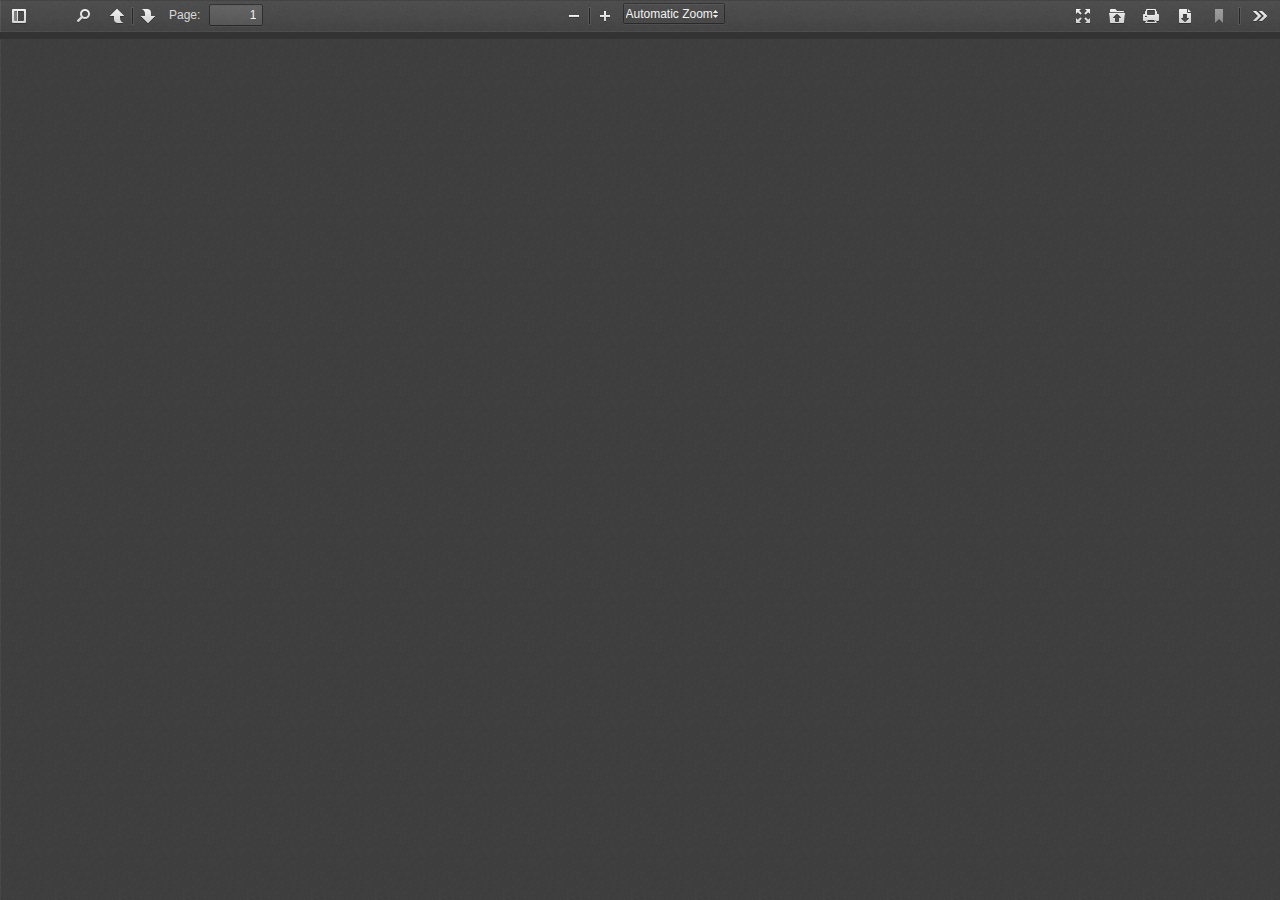
<file: third_party/pdfiumjs/web/viewer/index.html>
﻿<!DOCTYPE html>
<!--
Copyright 2012 Mozilla Foundation

Licensed under the Apache License, Version 2.0 (the "License");
you may not use this file except in compliance with the License.
You may obtain a copy of the License at

    http://www.apache.org/licenses/LICENSE-2.0

Unless required by applicable law or agreed to in writing, software
distributed under the License is distributed on an "AS IS" BASIS,
WITHOUT WARRANTIES OR CONDITIONS OF ANY KIND, either express or implied.
See the License for the specific language governing permissions and
limitations under the License.

-->
<html dir="ltr" mozdisallowselectionprint moznomarginboxes>
  <head>
    <meta charset="utf-8">
    <meta name="viewport" content="width=device-width, initial-scale=1, maximum-scale=1">
    <meta name="google" content="notranslate">
    <title>PDFium.js viewer</title>
    <link rel="stylesheet" href="viewer.css"/>
    <script src="compatibility.js"></script>
    <!-- This snippet is used in production (included from viewer.html) -->
    <link rel="resource" type="application/l10n" href="locale/locale.properties"/>
    <script src="l10n.js"></script>
    <link rel="prefetch" href="pdfium.js.pdf.js">
    <link rel="prefetch" href="viewer.js">
    <script src="debugger.js"></script>
  </head>

  <body tabindex="1">
    <div id="outerContainer" class="loadingInProgress">

      <div id="sidebarContainer">
        <div id="toolbarSidebar">
          <div class="splitToolbarButton toggled">
            <button id="viewThumbnail" class="toolbarButton group toggled" title="Show Thumbnails" tabindex="2" data-l10n-id="thumbs">
               <span data-l10n-id="thumbs_label">Thumbnails</span>
            </button>
            <button id="viewOutline" class="toolbarButton group" title="Show Document Outline" tabindex="3" data-l10n-id="outline">
               <span data-l10n-id="outline_label">Document Outline</span>
            </button>
            <button id="viewAttachments" class="toolbarButton group" title="Show Attachments" tabindex="4" data-l10n-id="attachments">
               <span data-l10n-id="attachments_label">Attachments</span>
            </button>
          </div>
        </div>
        <div id="sidebarContent">
          <div id="thumbnailView">
          </div>
          <div id="outlineView" class="hidden">
          </div>
          <div id="attachmentsView" class="hidden">
          </div>
        </div>
      </div>  <!-- sidebarContainer -->

      <div id="mainContainer">
        <div class="findbar hidden doorHanger hiddenSmallView" id="findbar">
          <label for="findInput" class="toolbarLabel" data-l10n-id="find_label">Find:</label>
          <input id="findInput" class="toolbarField" tabindex="41">
          <div class="splitToolbarButton">
            <button class="toolbarButton findPrevious" title="" id="findPrevious" tabindex="42" data-l10n-id="find_previous">
              <span data-l10n-id="find_previous_label">Previous</span>
            </button>
            <div class="splitToolbarButtonSeparator"></div>
            <button class="toolbarButton findNext" title="" id="findNext" tabindex="43" data-l10n-id="find_next">
              <span data-l10n-id="find_next_label">Next</span>
            </button>
          </div>
          <input type="checkbox" id="findHighlightAll" class="toolbarField">
          <label for="findHighlightAll" class="toolbarLabel" tabindex="44" data-l10n-id="find_highlight">Highlight all</label>
          <input type="checkbox" id="findMatchCase" class="toolbarField">
          <label for="findMatchCase" class="toolbarLabel" tabindex="45" data-l10n-id="find_match_case_label">Match case</label>
          <span id="findMsg" class="toolbarLabel"></span>
        </div>  <!-- findbar -->

        <div id="secondaryToolbar" class="secondaryToolbar hidden doorHangerRight">
          <div id="secondaryToolbarButtonContainer">
            <button id="secondaryPresentationMode" class="secondaryToolbarButton presentationMode visibleLargeView" title="Switch to Presentation Mode" tabindex="19" data-l10n-id="presentation_mode">
              <span data-l10n-id="presentation_mode_label">Presentation Mode</span>
            </button>

            <button id="secondaryOpenFile" class="secondaryToolbarButton openFile visibleLargeView" title="Open File" tabindex="20" data-l10n-id="open_file">
              <span data-l10n-id="open_file_label">Open</span>
            </button>

            <button id="secondaryPrint" class="secondaryToolbarButton print visibleMediumView" title="Print" tabindex="21" data-l10n-id="print">
              <span data-l10n-id="print_label">Print</span>
            </button>

            <button id="secondaryDownload" class="secondaryToolbarButton download visibleMediumView" title="Download" tabindex="22" data-l10n-id="download">
              <span data-l10n-id="download_label">Download</span>
            </button>

            <a href="#" id="secondaryViewBookmark" class="secondaryToolbarButton bookmark visibleSmallView" title="Current view (copy or open in new window)" tabindex="23" data-l10n-id="bookmark">
              <span data-l10n-id="bookmark_label">Current View</span>
            </a>

            <div class="horizontalToolbarSeparator visibleLargeView"></div>

            <button id="firstPage" class="secondaryToolbarButton firstPage" title="Go to First Page" tabindex="24" data-l10n-id="first_page">
              <span data-l10n-id="first_page_label">Go to First Page</span>
            </button>
            <button id="lastPage" class="secondaryToolbarButton lastPage" title="Go to Last Page" tabindex="25" data-l10n-id="last_page">
              <span data-l10n-id="last_page_label">Go to Last Page</span>
            </button>

            <div class="horizontalToolbarSeparator"></div>

            <button id="pageRotateCw" class="secondaryToolbarButton rotateCw" title="Rotate Clockwise" tabindex="26" data-l10n-id="page_rotate_cw">
              <span data-l10n-id="page_rotate_cw_label">Rotate Clockwise</span>
            </button>
            <button id="pageRotateCcw" class="secondaryToolbarButton rotateCcw" title="Rotate Counterclockwise" tabindex="27" data-l10n-id="page_rotate_ccw">
              <span data-l10n-id="page_rotate_ccw_label">Rotate Counterclockwise</span>
            </button>

            <div class="horizontalToolbarSeparator"></div>

            <button id="toggleHandTool" class="secondaryToolbarButton handTool" title="Enable hand tool" tabindex="28" data-l10n-id="hand_tool_enable">
              <span data-l10n-id="hand_tool_enable_label">Enable hand tool</span>
            </button>
            
            <div class="horizontalToolbarSeparator"></div>

            <button id="documentProperties" class="secondaryToolbarButton documentProperties" title="Document Properties…" tabindex="29" data-l10n-id="document_properties">
              <span data-l10n-id="document_properties_label">Document Properties…</span>
            </button>
          </div>
        </div>  <!-- secondaryToolbar -->

        <div class="toolbar">
          <div id="toolbarContainer">
            <div id="toolbarViewer">
              <div id="toolbarViewerLeft">
                <button id="sidebarToggle" class="toolbarButton" title="Toggle Sidebar" tabindex="5" data-l10n-id="toggle_sidebar">
                  <span data-l10n-id="toggle_sidebar_label">Toggle Sidebar</span>
                </button>
                <div class="toolbarButtonSpacer"></div>
                <button id="viewFind" class="toolbarButton group hiddenSmallView" title="Find in Document" tabindex="6" data-l10n-id="findbar">
                   <span data-l10n-id="findbar_label">Find</span>
                </button>
                <div class="splitToolbarButton">
                  <button class="toolbarButton pageUp" title="Previous Page" id="previous" tabindex="7" data-l10n-id="previous">
                    <span data-l10n-id="previous_label">Previous</span>
                  </button>
                  <div class="splitToolbarButtonSeparator"></div>
                  <button class="toolbarButton pageDown" title="Next Page" id="next" tabindex="8" data-l10n-id="next">
                    <span data-l10n-id="next_label">Next</span>
                  </button>
                </div>
                <label id="pageNumberLabel" class="toolbarLabel" for="pageNumber" data-l10n-id="page_label">Page: </label>
                <input type="number" id="pageNumber" class="toolbarField pageNumber" value="1" size="4" min="1" tabindex="9">
                <span id="numPages" class="toolbarLabel"></span>
              </div>
              <div id="toolbarViewerRight">
                <button id="presentationMode" class="toolbarButton presentationMode hiddenLargeView" title="Switch to Presentation Mode" tabindex="13" data-l10n-id="presentation_mode">
                  <span data-l10n-id="presentation_mode_label">Presentation Mode</span>
                </button>

                <button id="openFile" class="toolbarButton openFile hiddenLargeView" title="Open File" tabindex="14" data-l10n-id="open_file">
                  <span data-l10n-id="open_file_label">Open</span>
                </button>

                <button id="print" class="toolbarButton print hiddenMediumView" title="Print" tabindex="15" data-l10n-id="print">
                  <span data-l10n-id="print_label">Print</span>
                </button>

                <button id="download" class="toolbarButton download hiddenMediumView" title="Download" tabindex="16" data-l10n-id="download">
                  <span data-l10n-id="download_label">Download</span>
                </button>
                <!-- <div class="toolbarButtonSpacer"></div> -->
                <a href="#" id="viewBookmark" class="toolbarButton bookmark hiddenSmallView" title="Current view (copy or open in new window)" tabindex="17" data-l10n-id="bookmark">
                  <span data-l10n-id="bookmark_label">Current View</span>
                </a>

                <div class="verticalToolbarSeparator hiddenSmallView"></div>
                
                <button id="secondaryToolbarToggle" class="toolbarButton" title="Tools" tabindex="18" data-l10n-id="tools">
                  <span data-l10n-id="tools_label">Tools</span>
                </button> 
              </div>
              <div class="outerCenter">
                <div class="innerCenter" id="toolbarViewerMiddle">
                  <div class="splitToolbarButton">
                    <button id="zoomOut" class="toolbarButton zoomOut" title="Zoom Out" tabindex="10" data-l10n-id="zoom_out">
                      <span data-l10n-id="zoom_out_label">Zoom Out</span>
                    </button>
                    <div class="splitToolbarButtonSeparator"></div>
                    <button id="zoomIn" class="toolbarButton zoomIn" title="Zoom In" tabindex="11" data-l10n-id="zoom_in">
                      <span data-l10n-id="zoom_in_label">Zoom In</span>
                     </button>
                  </div>
                  <span id="scaleSelectContainer" class="dropdownToolbarButton">
                     <select id="scaleSelect" title="Zoom" tabindex="12" data-l10n-id="zoom">
                      <option id="pageAutoOption" title="" value="auto" selected="selected" data-l10n-id="page_scale_auto">Automatic Zoom</option>
                      <option id="pageActualOption" title="" value="page-actual" data-l10n-id="page_scale_actual">Actual Size</option>
                      <option id="pageFitOption" title="" value="page-fit" data-l10n-id="page_scale_fit">Fit Page</option>
                      <option id="pageWidthOption" title="" value="page-width" data-l10n-id="page_scale_width">Full Width</option>
                      <option id="customScaleOption" title="" value="custom"></option>
                      <option title="" value="0.5">50%</option>
                      <option title="" value="0.75">75%</option>
                      <option title="" value="1">100%</option>
                      <option title="" value="1.25">125%</option>
                      <option title="" value="1.5">150%</option>
                      <option title="" value="2">200%</option>
                      <option title="" value="3">300%</option>
                      <option title="" value="4">400%</option>
                    </select>
                  </span>
                </div>
              </div>
            </div>
            <div id="loadingBar">
              <div class="progress">
                <div class="glimmer">
                </div>
              </div>
            </div>
          </div>
        </div>

        <menu type="context" id="viewerContextMenu">
          <menuitem id="contextFirstPage" label="First Page"
                    data-l10n-id="first_page"></menuitem>
          <menuitem id="contextLastPage" label="Last Page"
                    data-l10n-id="last_page"></menuitem>
          <menuitem id="contextPageRotateCw" label="Rotate Clockwise"
                    data-l10n-id="page_rotate_cw"></menuitem>
          <menuitem id="contextPageRotateCcw" label="Rotate Counter-Clockwise"
                    data-l10n-id="page_rotate_ccw"></menuitem>
        </menu>

        <div id="viewerContainer" tabindex="0">
          <div id="viewer"></div>
        </div>

        <div id="errorWrapper" hidden='true'>
          <div id="errorMessageLeft">
            <span id="errorMessage"></span>
            <button id="errorShowMore" data-l10n-id="error_more_info">
              More Information
            </button>
            <button id="errorShowLess" data-l10n-id="error_less_info" hidden='true'>
              Less Information
            </button>
          </div>
          <div id="errorMessageRight">
            <button id="errorClose" data-l10n-id="error_close">
              Close
            </button>
          </div>
          <div class="clearBoth"></div>
          <textarea id="errorMoreInfo" hidden='true' readonly="readonly"></textarea>
        </div>
      </div> <!-- mainContainer -->

      <div id="overlayContainer" class="hidden">
        <div id="passwordOverlay" class="container hidden">
          <div class="dialog">
            <div class="row">
              <p id="passwordText" data-l10n-id="password_label">Enter the password to open this PDF file:</p>
            </div>
            <div class="row">
              <input type="password" id="password" class="toolbarField" />
            </div>
            <div class="buttonRow">
              <button id="passwordCancel" class="overlayButton"><span data-l10n-id="password_cancel">Cancel</span></button>
              <button id="passwordSubmit" class="overlayButton"><span data-l10n-id="password_ok">OK</span></button>
            </div>
          </div>
        </div>
        <div id="documentPropertiesOverlay" class="container hidden">
          <div class="dialog">
            <div class="row">
              <span data-l10n-id="document_properties_file_name">File name:</span> <p id="fileNameField">-</p>
            </div>
            <div class="row">
              <span data-l10n-id="document_properties_file_size">File size:</span> <p id="fileSizeField">-</p>
            </div>
            <div class="separator"></div>
            <div class="row">
              <span data-l10n-id="document_properties_title">Title:</span> <p id="titleField">-</p>
            </div>
            <div class="row">
              <span data-l10n-id="document_properties_author">Author:</span> <p id="authorField">-</p>
            </div>
            <div class="row">
              <span data-l10n-id="document_properties_subject">Subject:</span> <p id="subjectField">-</p>
            </div>
            <div class="row">
              <span data-l10n-id="document_properties_keywords">Keywords:</span> <p id="keywordsField">-</p>
            </div>
            <div class="row">
              <span data-l10n-id="document_properties_creation_date">Creation Date:</span> <p id="creationDateField">-</p>
            </div>
            <div class="row">
              <span data-l10n-id="document_properties_modification_date">Modification Date:</span> <p id="modificationDateField">-</p>
            </div>
            <div class="row">
              <span data-l10n-id="document_properties_creator">Creator:</span> <p id="creatorField">-</p>
            </div>
            <div class="separator"></div>
            <div class="row">
              <span data-l10n-id="document_properties_producer">PDF Producer:</span> <p id="producerField">-</p>
            </div>
            <div class="row">
              <span data-l10n-id="document_properties_version">PDF Version:</span> <p id="versionField">-</p>
            </div>
            <div class="row">
              <span data-l10n-id="document_properties_page_count">Page Count:</span> <p id="pageCountField">-</p>
            </div>
            <div class="buttonRow">
              <button id="documentPropertiesClose" class="overlayButton"><span data-l10n-id="document_properties_close">Close</span></button>
            </div>
          </div>
        </div>
      </div>  <!-- overlayContainer -->

    </div> <!-- outerContainer -->
    <div id="printContainer"></div>
<div id="mozPrintCallback-shim" hidden>
  <style scoped>
#mozPrintCallback-shim {
  position: fixed;
  top: 0;
  left: 0;
  height: 100%;
  width: 100%;
  z-index: 9999999;

  display: block;
  text-align: center;
  background-color: rgba(0, 0, 0, 0.5);
}
#mozPrintCallback-shim[hidden] {
  display: none;
}
@media print {
  #mozPrintCallback-shim {
    display: none;
  }
}

#mozPrintCallback-shim .mozPrintCallback-dialog-box {
  display: inline-block;
  margin: -50px auto 0;
  position: relative;
  top: 45%;
  left: 0;
  min-width: 220px;
  max-width: 400px;

  padding: 9px;

  border: 1px solid hsla(0, 0%, 0%, .5);
  border-radius: 2px;
  box-shadow: 0 1px 4px rgba(0, 0, 0, 0.3);

  background-color: #474747;

  color: hsl(0, 0%, 85%);
  font-size: 16px;
  line-height: 20px;
}
#mozPrintCallback-shim .progress-row {
  clear: both;
  padding: 1em 0;
}
#mozPrintCallback-shim progress {
  width: 100%;
}
#mozPrintCallback-shim .relative-progress {
  clear: both;
  float: right;
}
#mozPrintCallback-shim .progress-actions {
  clear: both;
}
  </style>
  <div class="mozPrintCallback-dialog-box">
    <!-- TODO: Localise the following strings -->
    Preparing document for printing...
    <div class="progress-row">
      <progress value="0" max="100"></progress>
      <span class="relative-progress">0%</span>
    </div>
    <div class="progress-actions">
      <input type="button" value="Cancel" class="mozPrintCallback-cancel">
    </div>
  </div>
</div>
    <script>
      var scale = window.devicePixelRatio;
      var timer = null;
      var hashParams = (function() {
        var search = document.location.search.substring(1);
        var parts = search.split('&');
        var params = {};
        for(var i = 0, l = parts.length; i < l; ++i) {
          var param = parts[i].split('=');
          var key = param[0];
          var value = param.length > 1 ? param[1] : null;
          params[decodeURIComponent(key)] = decodeURIComponent(value);
        }
        return params;
      })();
      var total_memory = ('total_memory' in hashParams) ? parseInt(hashParams['total_memory']) : 1024*1024*100;
      var Module = {
        TOTAL_MEMORY: total_memory,
        noExitRuntime: true,
        print: function() { 
            console.group.apply(console, arguments); 
            console.groupEnd();
        },
        printErr: function() { 
            console.group.apply(console, arguments); 
            console.groupEnd();
        },
        _main: function () {
          enlargeMemory = function() {
            throw ('Not enough memory, try to allocate more by adding the following to the URL: `?total_memory=' + total_memory * 2 +'`.');
          };
          function load_script(url, cb) {
            var e = document.createElement('script');
            e.src = url;
            e.onload = cb;
            document.body.appendChild(e);
          }
          load_script('pdfium.js.pdf.js', function() {
            load_script('viewer.js', function() {
              DEFAULT_URL = null;
              // initialize PDF.js viewer
              webViewerLoad();
            });
          });
        }
      };
    </script>

    <script src="../pdfium.js"></script>
  </body>
</html>
</file>
<file: third_party/pdfiumjs/web/viewer/viewer.css>
/* Copyright 2012 Mozilla Foundation
 *
 * Licensed under the Apache License, Version 2.0 (the "License");
 * you may not use this file except in compliance with the License.
 * You may obtain a copy of the License at
 *
 *     http://www.apache.org/licenses/LICENSE-2.0
 *
 * Unless required by applicable law or agreed to in writing, software
 * distributed under the License is distributed on an "AS IS" BASIS,
 * WITHOUT WARRANTIES OR CONDITIONS OF ANY KIND, either express or implied.
 * See the License for the specific language governing permissions and
 * limitations under the License.
 */

* {
  padding: 0;
  margin: 0;
}

html {
  height: 100%;
  /* Font size is needed to make the activity bar the correct size. */
  font-size: 10px;
}

body {
  height: 100%;
  background-color: #404040;
  background-image: url(images/texture.png);
}

body,
input,
button,
select {
  font: message-box;
  outline: none;
}

.hidden {
  display: none !important;
}
[hidden] {
  display: none !important;
}

#viewerContainer:-webkit-full-screen {
  top: 0px;
  border-top: 2px solid transparent;
  background-color: #000;
  width: 100%;
  height: 100%;
  overflow: hidden;
  cursor: none;
}

#viewerContainer:-moz-full-screen {
  top: 0px;
  border-top: 2px solid transparent;
  background-color: #000;
  width: 100%;
  height: 100%;
  overflow: hidden;
  cursor: none;
}

#viewerContainer:-ms-fullscreen {
  top: 0px !important;
  border-top: 2px solid transparent;
  width: 100%;
  height: 100%;
  overflow: hidden !important;
  cursor: none;
}

#viewerContainer:-ms-fullscreen::-ms-backdrop {
  background-color: #000;
}

#viewerContainer:fullscreen {
  top: 0px;
  border-top: 2px solid transparent;
  background-color: #000;
  width: 100%;
  height: 100%;
  overflow: hidden;
  cursor: none;
}

:-webkit-full-screen .page {
  margin-bottom: 100%;
  border: 0;
}

:-moz-full-screen .page {
  margin-bottom: 100%;
  border: 0;
}

:-ms-fullscreen .page {
  margin-bottom: 100% !important;
  border: 0;
}

:fullscreen .page {
  margin-bottom: 100%;
  border: 0;
}

:-webkit-full-screen a:not(.internalLink) {
  display: none;
}

:-moz-full-screen a:not(.internalLink) {
  display: none;
}

:-ms-fullscreen a:not(.internalLink) {
  display: none !important;
}

:fullscreen a:not(.internalLink) {
  display: none;
}

:-webkit-full-screen .textLayer > div {
  cursor: none;
}

:-moz-full-screen .textLayer > div {
  cursor: none;
}

:fullscreen .textLayer > div {
  cursor: none;
}

#viewerContainer.presentationControls,
#viewerContainer.presentationControls .textLayer > div {
  cursor: default;
}

/* outer/inner center provides horizontal center */
.outerCenter {
  pointer-events: none;
  position: relative;
}
html[dir='ltr'] .outerCenter {
  float: right;
  right: 50%;
}
html[dir='rtl'] .outerCenter {
  float: left;
  left: 50%;
}
.innerCenter {
  pointer-events: auto;
  position: relative;
}
html[dir='ltr'] .innerCenter {
  float: right;
  right: -50%;
}
html[dir='rtl'] .innerCenter {
  float: left;
  left: -50%;
}

#outerContainer {
  width: 100%;
  height: 100%;
  position: relative;
}

#sidebarContainer {
  position: absolute;
  top: 0;
  bottom: 0;
  width: 200px;
  visibility: hidden;
  -webkit-transition-duration: 200ms;
  -webkit-transition-timing-function: ease;
  transition-duration: 200ms;
  transition-timing-function: ease;

}
html[dir='ltr'] #sidebarContainer {
  -webkit-transition-property: left;
  transition-property: left;
  left: -200px;
}
html[dir='rtl'] #sidebarContainer {
  -webkit-transition-property: right;
  transition-property: right;
  right: -200px;
}

#outerContainer.sidebarMoving > #sidebarContainer,
#outerContainer.sidebarOpen > #sidebarContainer {
  visibility: visible;
}
html[dir='ltr'] #outerContainer.sidebarOpen > #sidebarContainer {
  left: 0px;
}
html[dir='rtl'] #outerContainer.sidebarOpen > #sidebarContainer {
  right: 0px;
}

#mainContainer {
  position: absolute;
  top: 0;
  right: 0;
  bottom: 0;
  left: 0;
  min-width: 320px;
  -webkit-transition-duration: 200ms;
  -webkit-transition-timing-function: ease;
  transition-duration: 200ms;
  transition-timing-function: ease;
}
html[dir='ltr'] #outerContainer.sidebarOpen > #mainContainer {
  -webkit-transition-property: left;
  transition-property: left;
  left: 200px;
}
html[dir='rtl'] #outerContainer.sidebarOpen > #mainContainer {
  -webkit-transition-property: right;
  transition-property: right;
  right: 200px;
}

#sidebarContent {
  top: 32px;
  bottom: 0;
  overflow: auto;
  -webkit-overflow-scrolling: touch;
  position: absolute;
  width: 200px;
  background-color: hsla(0,0%,0%,.1);
}
html[dir='ltr'] #sidebarContent {
  left: 0;
  box-shadow: inset -1px 0 0 hsla(0,0%,0%,.25);
}
html[dir='rtl'] #sidebarContent {
  right: 0;
  box-shadow: inset 1px 0 0 hsla(0,0%,0%,.25);
}

#viewerContainer {
  overflow: auto;
  -webkit-overflow-scrolling: touch;
  position: absolute;
  top: 32px;
  right: 0;
  bottom: 0;
  left: 0;
  outline: none;
}
html[dir='ltr'] #viewerContainer {
  box-shadow: inset 1px 0 0 hsla(0,0%,100%,.05);
}
html[dir='rtl'] #viewerContainer {
  box-shadow: inset -1px 0 0 hsla(0,0%,100%,.05);
}

.toolbar {
  position: relative;
  left: 0;
  right: 0;
  z-index: 9999;
  cursor: default;
}

#toolbarContainer {
  width: 100%;
}

#toolbarSidebar {
  width: 200px;
  height: 32px;
  background-color: #424242; /* fallback */
  background-image: url(images/texture.png),
                    linear-gradient(hsla(0,0%,30%,.99), hsla(0,0%,25%,.95));
}
html[dir='ltr'] #toolbarSidebar {
  box-shadow: inset -1px 0 0 rgba(0, 0, 0, 0.25),
              inset 0 -1px 0 hsla(0,0%,100%,.05),
              0 1px 0 hsla(0,0%,0%,.15),
              0 0 1px hsla(0,0%,0%,.1);
}
html[dir='rtl'] #toolbarSidebar {
  box-shadow: inset 1px 0 0 rgba(0, 0, 0, 0.25),
              inset 0 1px 0 hsla(0,0%,100%,.05),
              0 1px 0 hsla(0,0%,0%,.15),
              0 0 1px hsla(0,0%,0%,.1);
}

#toolbarContainer, .findbar, .secondaryToolbar {
  position: relative;
  height: 32px;
  background-color: #474747; /* fallback */
  background-image: url(images/texture.png),
                    linear-gradient(hsla(0,0%,32%,.99), hsla(0,0%,27%,.95));
}
html[dir='ltr'] #toolbarContainer, .findbar, .secondaryToolbar {
  box-shadow: inset 1px 0 0 hsla(0,0%,100%,.08),
              inset 0 1px 1px hsla(0,0%,0%,.15),
              inset 0 -1px 0 hsla(0,0%,100%,.05),
              0 1px 0 hsla(0,0%,0%,.15),
              0 1px 1px hsla(0,0%,0%,.1);
}
html[dir='rtl'] #toolbarContainer, .findbar, .secondaryToolbar {
  box-shadow: inset -1px 0 0 hsla(0,0%,100%,.08),
              inset 0 1px 1px hsla(0,0%,0%,.15),
              inset 0 -1px 0 hsla(0,0%,100%,.05),
              0 1px 0 hsla(0,0%,0%,.15),
              0 1px 1px hsla(0,0%,0%,.1);
}

#toolbarViewer {
  height: 32px;
}

#loadingBar {
  position: relative;
  width: 100%;
  height: 6px;
  background-color: #333;
  border-bottom: 1px solid #333;
}

#loadingBar .progress {
  position: absolute;
  top: 0;
  left: 0;
  width: 0%;
  height: 100%;
  background-color: #ddd;
  overflow: hidden;
  -webkit-transition: width 200ms;
  transition: width 200ms;
}

@-webkit-keyframes progressIndeterminate {
  0% { left: 0%; }
  50% { left: 100%; }
  100% { left: 100%; }
}

@keyframes progressIndeterminate {
  0% { left: 0%; }
  50% { left: 100%; }
  100% { left: 100%; }
}

#loadingBar .progress.indeterminate {
  background-color: #999;
  -webkit-transition: none;
  transition: none;
}

#loadingBar .indeterminate .glimmer {
  position: absolute;
  top: 0;
  left: 0;
  height: 100%;
  width: 50px;

  background-image: linear-gradient(to right, #999 0%, #fff 50%, #999 100%);
  background-size: 100% 100%;
  background-repeat: no-repeat;

  -webkit-animation: progressIndeterminate 2s linear infinite;
  animation: progressIndeterminate 2s linear infinite;
}

.findbar, .secondaryToolbar {
  top: 32px;
  position: absolute;
  z-index: 10000;
  height: 32px;

  min-width: 16px;
  padding: 0px 6px 0px 6px;
  margin: 4px 2px 4px 2px;
  color: hsl(0,0%,85%);
  font-size: 12px;
  line-height: 14px;
  text-align: left;
  cursor: default;
}

html[dir='ltr'] .findbar {
  left: 68px;
}

html[dir='rtl'] .findbar {
  right: 68px;
}

.findbar label {
  -webkit-user-select: none;
  -moz-user-select: none;
}

#findInput[data-status="pending"] {
  background-image: url(images/loading-small.png);
  background-repeat: no-repeat;
  background-position: right;
}

.secondaryToolbar {
  padding: 6px;
  height: auto;
  z-index: 30000;
}
html[dir='ltr'] .secondaryToolbar {
  right: 4px;
}
html[dir='rtl'] .secondaryToolbar {
  left: 4px;
}

#secondaryToolbarButtonContainer {
  max-width: 200px;
  max-height: 400px;
  overflow-y: auto;
  -webkit-overflow-scrolling: touch;
  margin-bottom: -4px;
}

.doorHanger,
.doorHangerRight {
  border: 1px solid hsla(0,0%,0%,.5);
  border-radius: 2px;
  box-shadow: 0 1px 4px rgba(0, 0, 0, 0.3);
}
.doorHanger:after, .doorHanger:before,
.doorHangerRight:after, .doorHangerRight:before {
  bottom: 100%;
  border: solid transparent;
  content: " ";
  height: 0;
  width: 0;
  position: absolute;
  pointer-events: none;
}
.doorHanger:after,
.doorHangerRight:after {
  border-bottom-color: hsla(0,0%,32%,.99);
  border-width: 8px;
}
.doorHanger:before,
.doorHangerRight:before {
  border-bottom-color: hsla(0,0%,0%,.5);
  border-width: 9px;
}

html[dir='ltr'] .doorHanger:after,
html[dir='rtl'] .doorHangerRight:after {
  left: 13px;
  margin-left: -8px;
}

html[dir='ltr'] .doorHanger:before,
html[dir='rtl'] .doorHangerRight:before {
  left: 13px;
  margin-left: -9px;
}

html[dir='rtl'] .doorHanger:after,
html[dir='ltr'] .doorHangerRight:after {
  right: 13px;
  margin-right: -8px;
}

html[dir='rtl'] .doorHanger:before,
html[dir='ltr'] .doorHangerRight:before {
  right: 13px;
  margin-right: -9px;
}

#findMsg {
  font-style: italic;
  color: #A6B7D0;
}

.notFound {
  background-color: rgb(255, 137, 153);
}

html[dir='ltr'] #toolbarViewerLeft {
  margin-left: -1px;
}
html[dir='rtl'] #toolbarViewerRight {
  margin-right: -1px;
}

html[dir='ltr'] #toolbarViewerLeft,
html[dir='rtl'] #toolbarViewerRight {
  position: absolute;
  top: 0;
  left: 0;
}
html[dir='ltr'] #toolbarViewerRight,
html[dir='rtl'] #toolbarViewerLeft {
  position: absolute;
  top: 0;
  right: 0;
}
html[dir='ltr'] #toolbarViewerLeft > *,
html[dir='ltr'] #toolbarViewerMiddle > *,
html[dir='ltr'] #toolbarViewerRight > *,
html[dir='ltr'] .findbar > * {
  position: relative;
  float: left;
}
html[dir='rtl'] #toolbarViewerLeft > *,
html[dir='rtl'] #toolbarViewerMiddle > *,
html[dir='rtl'] #toolbarViewerRight > *,
html[dir='rtl'] .findbar > * {
  position: relative;
  float: right;
}

html[dir='ltr'] .splitToolbarButton {
  margin: 3px 2px 4px 0;
  display: inline-block;
}
html[dir='rtl'] .splitToolbarButton {
  margin: 3px 0 4px 2px;
  display: inline-block;
}
html[dir='ltr'] .splitToolbarButton > .toolbarButton {
  border-radius: 0;
  float: left;
}
html[dir='rtl'] .splitToolbarButton > .toolbarButton {
  border-radius: 0;
  float: right;
}

.toolbarButton,
.secondaryToolbarButton,
.overlayButton {
  border: 0 none;
  background: none;
  width: 32px;
  height: 25px;
}

.toolbarButton > span {
  display: inline-block;
  width: 0;
  height: 0;
  overflow: hidden;
}

.toolbarButton[disabled],
.secondaryToolbarButton[disabled],
.overlayButton[disabled] {
  opacity: .5;
}

.toolbarButton.group {
  margin-right: 0;
}

.splitToolbarButton.toggled .toolbarButton {
  margin: 0;
}

.splitToolbarButton:hover > .toolbarButton,
.splitToolbarButton:focus > .toolbarButton,
.splitToolbarButton.toggled > .toolbarButton,
.toolbarButton.textButton {
  background-color: hsla(0,0%,0%,.12);
  background-image: linear-gradient(hsla(0,0%,100%,.05), hsla(0,0%,100%,0));
  background-clip: padding-box;
  border: 1px solid hsla(0,0%,0%,.35);
  border-color: hsla(0,0%,0%,.32) hsla(0,0%,0%,.38) hsla(0,0%,0%,.42);
  box-shadow: 0 1px 0 hsla(0,0%,100%,.05) inset,
              0 0 1px hsla(0,0%,100%,.15) inset,
              0 1px 0 hsla(0,0%,100%,.05);
  -webkit-transition-property: background-color, border-color, box-shadow;
  -webkit-transition-duration: 150ms;
  -webkit-transition-timing-function: ease;
  transition-property: background-color, border-color, box-shadow;
  transition-duration: 150ms;
  transition-timing-function: ease;

}
.splitToolbarButton > .toolbarButton:hover,
.splitToolbarButton > .toolbarButton:focus,
.dropdownToolbarButton:hover,
.overlayButton:hover,
.toolbarButton.textButton:hover,
.toolbarButton.textButton:focus {
  background-color: hsla(0,0%,0%,.2);
  box-shadow: 0 1px 0 hsla(0,0%,100%,.05) inset,
              0 0 1px hsla(0,0%,100%,.15) inset,
              0 0 1px hsla(0,0%,0%,.05);
  z-index: 199;
}
.splitToolbarButton > .toolbarButton {
  position: relative;
}
html[dir='ltr'] .splitToolbarButton > .toolbarButton:first-child,
html[dir='rtl'] .splitToolbarButton > .toolbarButton:last-child {
  position: relative;
  margin: 0;
  margin-right: -1px;
  border-top-left-radius: 2px;
  border-bottom-left-radius: 2px;
  border-right-color: transparent;
}
html[dir='ltr'] .splitToolbarButton > .toolbarButton:last-child,
html[dir='rtl'] .splitToolbarButton > .toolbarButton:first-child {
  position: relative;
  margin: 0;
  margin-left: -1px;
  border-top-right-radius: 2px;
  border-bottom-right-radius: 2px;
  border-left-color: transparent;
}
.splitToolbarButtonSeparator {
  padding: 8px 0;
  width: 1px;
  background-color: hsla(0,0%,0%,.5);
  z-index: 99;
  box-shadow: 0 0 0 1px hsla(0,0%,100%,.08);
  display: inline-block;
  margin: 5px 0;
}
html[dir='ltr'] .splitToolbarButtonSeparator {
  float: left;
}
html[dir='rtl'] .splitToolbarButtonSeparator {
  float: right;
}
.splitToolbarButton:hover > .splitToolbarButtonSeparator,
.splitToolbarButton.toggled > .splitToolbarButtonSeparator {
  padding: 12px 0;
  margin: 1px 0;
  box-shadow: 0 0 0 1px hsla(0,0%,100%,.03);
  -webkit-transition-property: padding;
  -webkit-transition-duration: 10ms;
  -webkit-transition-timing-function: ease;
  transition-property: padding;
  transition-duration: 10ms;
  transition-timing-function: ease;
}

.toolbarButton,
.dropdownToolbarButton,
.secondaryToolbarButton,
.overlayButton {
  min-width: 16px;
  padding: 2px 6px 0;
  border: 1px solid transparent;
  border-radius: 2px;
  color: hsla(0,0%,100%,.8);
  font-size: 12px;
  line-height: 14px;
  -webkit-user-select: none;
  -moz-user-select: none;
  -ms-user-select: none;
  /* Opera does not support user-select, use <... unselectable="on"> instead */
  cursor: default;
  -webkit-transition-property: background-color, border-color, box-shadow;
  -webkit-transition-duration: 150ms;
  -webkit-transition-timing-function: ease;
  transition-property: background-color, border-color, box-shadow;
  transition-duration: 150ms;
  transition-timing-function: ease;
}

html[dir='ltr'] .toolbarButton,
html[dir='ltr'] .overlayButton,
html[dir='ltr'] .dropdownToolbarButton {
  margin: 3px 2px 4px 0;
}
html[dir='rtl'] .toolbarButton,
html[dir='rtl'] .overlayButton,
html[dir='rtl'] .dropdownToolbarButton {
  margin: 3px 0 4px 2px;
}

.toolbarButton:hover,
.toolbarButton:focus,
.dropdownToolbarButton,
.overlayButton,
.secondaryToolbarButton:hover,
.secondaryToolbarButton:focus {
  background-color: hsla(0,0%,0%,.12);
  background-image: linear-gradient(hsla(0,0%,100%,.05), hsla(0,0%,100%,0));
  background-clip: padding-box;
  border: 1px solid hsla(0,0%,0%,.35);
  border-color: hsla(0,0%,0%,.32) hsla(0,0%,0%,.38) hsla(0,0%,0%,.42);
  box-shadow: 0 1px 0 hsla(0,0%,100%,.05) inset,
              0 0 1px hsla(0,0%,100%,.15) inset,
              0 1px 0 hsla(0,0%,100%,.05);
}

.toolbarButton:hover:active,
.overlayButton:hover:active,
.dropdownToolbarButton:hover:active,
.secondaryToolbarButton:hover:active {
  background-color: hsla(0,0%,0%,.2);
  background-image: linear-gradient(hsla(0,0%,100%,.05), hsla(0,0%,100%,0));
  border-color: hsla(0,0%,0%,.35) hsla(0,0%,0%,.4) hsla(0,0%,0%,.45);
  box-shadow: 0 1px 1px hsla(0,0%,0%,.1) inset,
              0 0 1px hsla(0,0%,0%,.2) inset,
              0 1px 0 hsla(0,0%,100%,.05);
  -webkit-transition-property: background-color, border-color, box-shadow;
  -webkit-transition-duration: 10ms;
  -webkit-transition-timing-function: linear;
  transition-property: background-color, border-color, box-shadow;
  transition-duration: 10ms;
  transition-timing-function: linear;
}

.toolbarButton.toggled,
.splitToolbarButton.toggled > .toolbarButton.toggled,
.secondaryToolbarButton.toggled {
  background-color: hsla(0,0%,0%,.3);
  background-image: linear-gradient(hsla(0,0%,100%,.05), hsla(0,0%,100%,0));
  border-color: hsla(0,0%,0%,.4) hsla(0,0%,0%,.45) hsla(0,0%,0%,.5);
  box-shadow: 0 1px 1px hsla(0,0%,0%,.1) inset,
              0 0 1px hsla(0,0%,0%,.2) inset,
              0 1px 0 hsla(0,0%,100%,.05);
  -webkit-transition-property: background-color, border-color, box-shadow;
  -webkit-transition-duration: 10ms;
  -webkit-transition-timing-function: linear;
  transition-property: background-color, border-color, box-shadow;
  transition-duration: 10ms;
  transition-timing-function: linear;
}

.toolbarButton.toggled:hover:active,
.splitToolbarButton.toggled > .toolbarButton.toggled:hover:active,
.secondaryToolbarButton.toggled:hover:active {
  background-color: hsla(0,0%,0%,.4);
  border-color: hsla(0,0%,0%,.4) hsla(0,0%,0%,.5) hsla(0,0%,0%,.55);
  box-shadow: 0 1px 1px hsla(0,0%,0%,.2) inset,
              0 0 1px hsla(0,0%,0%,.3) inset,
              0 1px 0 hsla(0,0%,100%,.05);
}

.dropdownToolbarButton {
  width: 120px;
  max-width: 120px;
  padding: 3px 2px 2px;
  overflow: hidden;
  background: url(images/toolbarButton-menuArrows.png) no-repeat;
}
html[dir='ltr'] .dropdownToolbarButton {
  background-position: 95%;
}
html[dir='rtl'] .dropdownToolbarButton {
  background-position: 5%;
}

.dropdownToolbarButton > select {
  -webkit-appearance: none;
  -moz-appearance: none; /* in the future this might matter, see bugzilla bug #649849 */
  min-width: 140px;
  font-size: 12px;
  color: hsl(0,0%,95%);
  margin: 0;
  padding: 0;
  border: none;
  background: rgba(0,0,0,0); /* Opera does not support 'transparent' <select> background */
}

.dropdownToolbarButton > select > option {
  background: hsl(0,0%,24%);
}

#customScaleOption {
  display: none;
}

#pageWidthOption {
  border-bottom: 1px rgba(255, 255, 255, .5) solid;
}

html[dir='ltr'] .splitToolbarButton:first-child,
html[dir='ltr'] .toolbarButton:first-child,
html[dir='rtl'] .splitToolbarButton:last-child,
html[dir='rtl'] .toolbarButton:last-child {
  margin-left: 4px;
}
html[dir='ltr'] .splitToolbarButton:last-child,
html[dir='ltr'] .toolbarButton:last-child,
html[dir='rtl'] .splitToolbarButton:first-child,
html[dir='rtl'] .toolbarButton:first-child {
  margin-right: 4px;
}

.toolbarButtonSpacer {
  width: 30px;
  display: inline-block;
  height: 1px;
}

.toolbarButtonFlexibleSpacer {
  -webkit-box-flex: 1;
  -moz-box-flex: 1;
  min-width: 30px;
}

html[dir='ltr'] #findPrevious {
  margin-left: 3px;
}
html[dir='ltr'] #findNext {
  margin-right: 3px;
}

html[dir='rtl'] #findPrevious {
  margin-right: 3px;
}
html[dir='rtl'] #findNext {
  margin-left: 3px;
}

.toolbarButton::before,
.secondaryToolbarButton::before {
  /* All matching images have a size of 16x16
   * All relevant containers have a size of 32x25 */
  position: absolute;
  display: inline-block;
  top: 4px;
  left: 7px;
}

html[dir="ltr"] .secondaryToolbarButton::before {
  left: 4px;
}
html[dir="rtl"] .secondaryToolbarButton::before {
  right: 4px;
}

html[dir='ltr'] .toolbarButton#sidebarToggle::before {
  content: url(images/toolbarButton-sidebarToggle.png);
}
html[dir='rtl'] .toolbarButton#sidebarToggle::before {
  content: url(images/toolbarButton-sidebarToggle-rtl.png);
}

html[dir='ltr'] .toolbarButton#secondaryToolbarToggle::before {
  content: url(images/toolbarButton-secondaryToolbarToggle.png);
}
html[dir='rtl'] .toolbarButton#secondaryToolbarToggle::before {
  content: url(images/toolbarButton-secondaryToolbarToggle-rtl.png);
}

html[dir='ltr'] .toolbarButton.findPrevious::before {
  content: url(images/findbarButton-previous.png);
}
html[dir='rtl'] .toolbarButton.findPrevious::before {
  content: url(images/findbarButton-previous-rtl.png);
}

html[dir='ltr'] .toolbarButton.findNext::before {
  content: url(images/findbarButton-next.png);
}
html[dir='rtl'] .toolbarButton.findNext::before {
  content: url(images/findbarButton-next-rtl.png);
}

html[dir='ltr'] .toolbarButton.pageUp::before {
  content: url(images/toolbarButton-pageUp.png);
}
html[dir='rtl'] .toolbarButton.pageUp::before {
  content: url(images/toolbarButton-pageUp-rtl.png);
}

html[dir='ltr'] .toolbarButton.pageDown::before {
  content: url(images/toolbarButton-pageDown.png);
}
html[dir='rtl'] .toolbarButton.pageDown::before {
  content: url(images/toolbarButton-pageDown-rtl.png);
}

.toolbarButton.zoomOut::before {
  content: url(images/toolbarButton-zoomOut.png);
}

.toolbarButton.zoomIn::before {
  content: url(images/toolbarButton-zoomIn.png);
}

.toolbarButton.presentationMode::before,
.secondaryToolbarButton.presentationMode::before {
  content: url(images/toolbarButton-presentationMode.png);
}

.toolbarButton.print::before,
.secondaryToolbarButton.print::before {
  content: url(images/toolbarButton-print.png);
}

.toolbarButton.openFile::before,
.secondaryToolbarButton.openFile::before {
  content: url(images/toolbarButton-openFile.png);
}

.toolbarButton.download::before,
.secondaryToolbarButton.download::before {
  content: url(images/toolbarButton-download.png);
}

.toolbarButton.bookmark,
.secondaryToolbarButton.bookmark {
  -webkit-box-sizing: border-box;
  -moz-box-sizing: border-box;
  box-sizing: border-box;
  outline: none;
  padding-top: 4px;
  text-decoration: none;
}
.secondaryToolbarButton.bookmark {
  padding-top: 5px;
}

.bookmark[href='#'] {
  opacity: .5;
  pointer-events: none;
}

.toolbarButton.bookmark::before,
.secondaryToolbarButton.bookmark::before {
  content: url(images/toolbarButton-bookmark.png);
}

#viewThumbnail.toolbarButton::before {
  content: url(images/toolbarButton-viewThumbnail.png);
}

html[dir="ltr"] #viewOutline.toolbarButton::before {
  content: url(images/toolbarButton-viewOutline.png);
}
html[dir="rtl"] #viewOutline.toolbarButton::before {
  content: url(images/toolbarButton-viewOutline-rtl.png);
}

#viewAttachments.toolbarButton::before {
  content: url(images/toolbarButton-viewAttachments.png);
}

#viewFind.toolbarButton::before {
  content: url(images/toolbarButton-search.png);
}

.secondaryToolbarButton {
  position: relative;
  margin: 0 0 4px 0;
  padding: 3px 0 1px 0;
  height: auto;
  min-height: 25px;
  width: auto;
  min-width: 100%;
  white-space: normal;
}
html[dir="ltr"] .secondaryToolbarButton {
  padding-left: 24px;
  text-align: left;
}
html[dir="rtl"] .secondaryToolbarButton {
  padding-right: 24px;
  text-align: right;
}
html[dir="ltr"] .secondaryToolbarButton.bookmark {
  padding-left: 27px;
}
html[dir="rtl"] .secondaryToolbarButton.bookmark {
  padding-right: 27px;
}

html[dir="ltr"] .secondaryToolbarButton > span {
  padding-right: 4px;
}
html[dir="rtl"] .secondaryToolbarButton > span {
  padding-left: 4px;
}

.secondaryToolbarButton.firstPage::before {
  content: url(images/secondaryToolbarButton-firstPage.png);
}

.secondaryToolbarButton.lastPage::before {
  content: url(images/secondaryToolbarButton-lastPage.png);
}

.secondaryToolbarButton.rotateCcw::before {
  content: url(images/secondaryToolbarButton-rotateCcw.png);
}

.secondaryToolbarButton.rotateCw::before {
  content: url(images/secondaryToolbarButton-rotateCw.png);
}

.secondaryToolbarButton.handTool::before {
  content: url(images/secondaryToolbarButton-handTool.png);
}

.secondaryToolbarButton.documentProperties::before {
  content: url(images/secondaryToolbarButton-documentProperties.png);
}

.verticalToolbarSeparator {
  display: block;
  padding: 8px 0;
  margin: 8px 4px;
  width: 1px;
  background-color: hsla(0,0%,0%,.5);
  box-shadow: 0 0 0 1px hsla(0,0%,100%,.08);
}
html[dir='ltr'] .verticalToolbarSeparator {
  margin-left: 2px;
}
html[dir='rtl'] .verticalToolbarSeparator {
  margin-right: 2px;
}

.horizontalToolbarSeparator {
  display: block; 
  margin: 0 0 4px 0;
  height: 1px;
  width: 100%;
  background-color: hsla(0,0%,0%,.5);
  box-shadow: 0 0 0 1px hsla(0,0%,100%,.08);
}

.toolbarField {
  padding: 3px 6px;
  margin: 4px 0 4px 0;
  border: 1px solid transparent;
  border-radius: 2px;
  background-color: hsla(0,0%,100%,.09);
  background-image: linear-gradient(hsla(0,0%,100%,.05), hsla(0,0%,100%,0));
  background-clip: padding-box;
  border: 1px solid hsla(0,0%,0%,.35);
  border-color: hsla(0,0%,0%,.32) hsla(0,0%,0%,.38) hsla(0,0%,0%,.42);
  box-shadow: 0 1px 0 hsla(0,0%,0%,.05) inset,
              0 1px 0 hsla(0,0%,100%,.05);
  color: hsl(0,0%,95%);
  font-size: 12px;
  line-height: 14px;
  outline-style: none;
  transition-property: background-color, border-color, box-shadow;
  transition-duration: 150ms;
  transition-timing-function: ease;
}

.toolbarField[type=checkbox] {
  display: inline-block;
  margin: 8px 0px;
}

.toolbarField.pageNumber {
  -moz-appearance: textfield; /* hides the spinner in moz */
  min-width: 16px;
  text-align: right;
  width: 40px;
}

.toolbarField.pageNumber::-webkit-inner-spin-button,
.toolbarField.pageNumber::-webkit-outer-spin-button {
    -webkit-appearance: none;
    margin: 0;
}

.toolbarField:hover {
  background-color: hsla(0,0%,100%,.11);
  border-color: hsla(0,0%,0%,.4) hsla(0,0%,0%,.43) hsla(0,0%,0%,.45);
}

.toolbarField:focus {
  background-color: hsla(0,0%,100%,.15);
  border-color: hsla(204,100%,65%,.8) hsla(204,100%,65%,.85) hsla(204,100%,65%,.9);
}

.toolbarLabel {
  min-width: 16px;
  padding: 3px 6px 3px 2px;
  margin: 4px 2px 4px 0;
  border: 1px solid transparent;
  border-radius: 2px;
  color: hsl(0,0%,85%);
  font-size: 12px;
  line-height: 14px;
  text-align: left;
  -webkit-user-select: none;
  -moz-user-select: none;
  cursor: default;
}

#thumbnailView {
  position: absolute;
  width: 120px;
  top: 0;
  bottom: 0;
  padding: 10px 40px 0;
  overflow: auto;
  -webkit-overflow-scrolling: touch;
}

.thumbnail {
  float: left;
  margin-bottom: 5px;
}

#thumbnailView > a:last-of-type > .thumbnail {
  margin-bottom: 10px;
}

.thumbnail:not([data-loaded]) {
  border: 1px dashed rgba(255, 255, 255, 0.5);
  margin-bottom: 10px;
}

.thumbnailImage {
  transition-duration: 150ms;
  border: 1px solid transparent;
  box-shadow: 0 0 0 1px rgba(0, 0, 0, 0.5), 0 2px 8px rgba(0, 0, 0, 0.3);
  opacity: 0.8;
  z-index: 99;
}

.thumbnailSelectionRing {
  border-radius: 2px;
  padding: 7px;
  transition-duration: 150ms;
}

a:focus > .thumbnail > .thumbnailSelectionRing > .thumbnailImage,
.thumbnail:hover > .thumbnailSelectionRing > .thumbnailImage {
  opacity: .9;
}

a:focus > .thumbnail > .thumbnailSelectionRing,
.thumbnail:hover > .thumbnailSelectionRing {
  background-color: hsla(0,0%,100%,.15);
  background-image: linear-gradient(hsla(0,0%,100%,.05), hsla(0,0%,100%,0));
  background-clip: padding-box;
  box-shadow: 0 1px 0 hsla(0,0%,100%,.05) inset,
              0 0 1px hsla(0,0%,100%,.2) inset,
              0 0 1px hsla(0,0%,0%,.2);
  color: hsla(0,0%,100%,.9);
}

.thumbnail.selected > .thumbnailSelectionRing > .thumbnailImage {
  box-shadow: 0 0 0 1px hsla(0,0%,0%,.5);
  opacity: 1;
}

.thumbnail.selected > .thumbnailSelectionRing {
  background-color: hsla(0,0%,100%,.3);
  background-image: linear-gradient(hsla(0,0%,100%,.05), hsla(0,0%,100%,0));
  background-clip: padding-box;
  box-shadow: 0 1px 0 hsla(0,0%,100%,.05) inset,
              0 0 1px hsla(0,0%,100%,.1) inset,
              0 0 1px hsla(0,0%,0%,.2);
  color: hsla(0,0%,100%,1);
}

#outlineView,
#attachmentsView {
  position: absolute;
  width: 192px;
  top: 0;
  bottom: 0;
  overflow: auto;
  -webkit-overflow-scrolling: touch;
  -webkit-user-select: none;
  -moz-user-select: none;
}

#outlineView {
  padding: 4px 4px 0;
}
#attachmentsView {
  padding: 3px 4px 0;
}

html[dir='ltr'] .outlineItem > .outlineItems {
  margin-left: 20px;
}

html[dir='rtl'] .outlineItem > .outlineItems {
  margin-right: 20px;
}

.outlineItem > a,
.attachmentsItem > button {
  text-decoration: none;
  display: inline-block;
  min-width: 95%;
  height: auto;
  margin-bottom: 1px;
  border-radius: 2px;
  color: hsla(0,0%,100%,.8);
  font-size: 13px;
  line-height: 15px;
  -moz-user-select: none;
  white-space: normal;
}

.attachmentsItem > button {
  border: 0 none;
  background: none;
  cursor: pointer;
  width: 100%;
}

html[dir='ltr'] .outlineItem > a {
  padding: 2px 0 5px 10px;
}
html[dir='ltr'] .attachmentsItem > button {
  padding: 2px 0 3px 7px;
  text-align: left;
}

html[dir='rtl'] .outlineItem > a {
  padding: 2px 10px 5px 0;
}
html[dir='rtl'] .attachmentsItem > button {
  padding: 2px 7px 3px 0;
  text-align: right;
}

.outlineItem > a:hover,
.attachmentsItem > button:hover {
  background-color: hsla(0,0%,100%,.02);
  background-image: linear-gradient(hsla(0,0%,100%,.05), hsla(0,0%,100%,0));
  background-clip: padding-box;
  box-shadow: 0 1px 0 hsla(0,0%,100%,.05) inset,
              0 0 1px hsla(0,0%,100%,.2) inset,
              0 0 1px hsla(0,0%,0%,.2);
  color: hsla(0,0%,100%,.9);
}

.outlineItem.selected {
  background-color: hsla(0,0%,100%,.08);
  background-image: linear-gradient(hsla(0,0%,100%,.05), hsla(0,0%,100%,0));
  background-clip: padding-box;
  box-shadow: 0 1px 0 hsla(0,0%,100%,.05) inset,
              0 0 1px hsla(0,0%,100%,.1) inset,
              0 0 1px hsla(0,0%,0%,.2);
  color: hsla(0,0%,100%,1);
}

.noResults {
  font-size: 12px;
  color: hsla(0,0%,100%,.8);
  font-style: italic;
  cursor: default;
}

.canvasWrapper {
  overflow: hidden;
}

canvas {
  margin: 0;
  display: block;
}

.page {
  direction: ltr;
  width: 816px;
  height: 1056px;
  margin: 1px auto -8px auto;
  position: relative;
  overflow: visible;
  border: 9px solid transparent;
  background-clip: content-box;
  border-image: url(images/shadow.png) 9 9 repeat;
  background-color: white;
}

.annotLink > a:hover {
  opacity: 0.2;
  background: #ff0;
  box-shadow: 0px 2px 10px #ff0;
}

.loadingIcon {
  position: absolute;
  display: block;
  left: 0;
  top: 0;
  right: 0;
  bottom: 0;
  background: url('images/loading-icon.gif') center no-repeat;
}

.textLayer {
  position: absolute;
  left: 0;
  top: 0;
  right: 0;
  bottom: 0;
  color: #000;
  font-family: sans-serif;
  overflow: hidden;
}

.textLayer > div {
  color: transparent;
  position: absolute;
  white-space: pre;
  cursor: text;
}

.textLayer .highlight {
  margin: -1px;
  padding: 1px;

  background-color: rgba(180, 0, 170, 0.2);
  border-radius: 4px;
}

.textLayer .highlight.begin {
  border-radius: 4px 0px 0px 4px;
}

.textLayer .highlight.end {
  border-radius: 0px 4px 4px 0px;
}

.textLayer .highlight.middle {
  border-radius: 0px;
}

.textLayer .highlight.selected {
  background-color: rgba(0, 100, 0, 0.2);
}

/* TODO: file FF bug to support ::-moz-selection:window-inactive
   so we can override the opaque grey background when the window is inactive;
   see https://bugzilla.mozilla.org/show_bug.cgi?id=706209 */
::selection { background:rgba(0,0,255,0.3); }
::-moz-selection { background:rgba(0,0,255,0.3); }

.annotationHighlight {
  position: absolute;
  border: 2px #FFFF99 solid;
}

.annotText > img {
  position: absolute;
  cursor: pointer;
}

.annotTextContentWrapper {
  position: absolute;
  width: 20em;
}

.annotTextContent {
  z-index: 200;
  float: left;
  max-width: 20em;
  background-color: #FFFF99;
  box-shadow: 0px 2px 5px #333;
  border-radius: 2px;
  padding: 0.6em;
  cursor: pointer;
}

.annotTextContent > h1 {
  font-size: 1em;
  border-bottom: 1px solid #000000;
  padding-bottom: 0.2em;
}

.annotTextContent > p {
  padding-top: 0.2em;
}

.annotLink > a {
  position: absolute;
  font-size: 1em;
  top: 0;
  left: 0;
  width: 100%;
  height: 100%;
}

.annotLink > a /* -ms-a */ {
  background: url("[data-uri]\
                   LAAAAAABAAEAAAIBRAA7") 0 0 repeat;
}

#errorWrapper {
  background: none repeat scroll 0 0 #FF5555;
  color: white;
  left: 0;
  position: absolute;
  right: 0;
  z-index: 1000;
  padding: 3px;
  font-size: 0.8em;
}
.loadingInProgress #errorWrapper {
  top: 39px;
}

#errorMessageLeft {
  float: left;
}

#errorMessageRight {
  float: right;
}

#errorMoreInfo {
  background-color: #FFFFFF;
  color: black;
  padding: 3px;
  margin: 3px;
  width: 98%;
}

.overlayButton {
  width: auto;
  margin: 3px 4px 2px 4px !important;
  padding: 2px 6px 3px 6px;
}

#overlayContainer {
  display: table;
  position: absolute;
  width: 100%;
  height: 100%;
  background-color: hsla(0,0%,0%,.2);
  z-index: 40000;
}
#overlayContainer > * {
  overflow: auto;
  -webkit-overflow-scrolling: touch;
}

#overlayContainer > .container {
  display: table-cell;
  vertical-align: middle;
  text-align: center;
}

#overlayContainer > .container > .dialog {
  display: inline-block;
  padding: 15px;
  border-spacing: 4px;
  color: hsl(0,0%,85%);
  font-size: 12px;
  line-height: 14px;
  background-color: #474747; /* fallback */
  background-image: url(images/texture.png),
                    linear-gradient(hsla(0,0%,32%,.99), hsla(0,0%,27%,.95));
  box-shadow: inset 1px 0 0 hsla(0,0%,100%,.08),
              inset 0 1px 1px hsla(0,0%,0%,.15),
              inset 0 -1px 0 hsla(0,0%,100%,.05),
              0 1px 0 hsla(0,0%,0%,.15),
              0 1px 1px hsla(0,0%,0%,.1);
  border: 1px solid hsla(0,0%,0%,.5);
  border-radius: 4px;
  box-shadow: 0 1px 4px rgba(0, 0, 0, 0.3);
}

.dialog > .row {
  display: table-row;
}

.dialog > .row > * {
  display: table-cell;
}

.dialog .toolbarField {
  margin: 5px 0;
}
.dialog .toolbarField:hover,
.dialog .toolbarField:focus {
  border-color: hsla(0,0%,0%,.32) hsla(0,0%,0%,.38) hsla(0,0%,0%,.42);
}

.dialog .separator {
  display: block; 
  margin: 4px 0 4px 0;
  height: 1px;
  width: 100%;
  background-color: hsla(0,0%,0%,.5);
  box-shadow: 0 0 0 1px hsla(0,0%,100%,.08);
}

.dialog .buttonRow {
  text-align: center;
  vertical-align: middle;
}

#passwordOverlay > .dialog {
  text-align: center;
}
#passwordOverlay .toolbarField {
  width: 200px;
}

#documentPropertiesOverlay > .dialog {
  text-align: left;
}
#documentPropertiesOverlay .row > * {
  min-width: 100px;
}
html[dir='ltr'] #documentPropertiesOverlay .row > * {
  text-align: left;
}
html[dir='rtl'] #documentPropertiesOverlay .row > * {
  text-align: right;
}
#documentPropertiesOverlay .row > span {
  width: 125px;
  word-wrap: break-word;
}
#documentPropertiesOverlay .row > p {
  max-width: 225px;
  word-wrap: break-word;
}
#documentPropertiesOverlay .buttonRow {
  margin-top: 10px;
}

.clearBoth {
  clear: both;
}

.fileInput {
  background: white;
  color: black;
  margin-top: 5px;
  visibility: hidden;
  position: fixed;
  right: 0;
  top: 0;
}

#PDFBug {
  background: none repeat scroll 0 0 white;
  border: 1px solid #666666;
  position: fixed;
  top: 32px;
  right: 0;
  bottom: 0;
  font-size: 10px;
  padding: 0;
  width: 300px;
}
#PDFBug .controls {
    background:#EEEEEE;
    border-bottom: 1px solid #666666;
    padding: 3px;
}
#PDFBug .panels {
  bottom: 0;
  left: 0;
  overflow: auto;
  -webkit-overflow-scrolling: touch;
  position: absolute;
  right: 0;
  top: 27px;
}
#PDFBug button.active {
  font-weight: bold;
}
.debuggerShowText {
  background: none repeat scroll 0 0 yellow;
  color: blue;
  opacity: 0.3;
}
.debuggerHideText:hover {
  background: none repeat scroll 0 0 yellow;
  opacity: 0.3;
}
#PDFBug .stats {
  font-family: courier;
  font-size: 10px;
  white-space: pre;
}
#PDFBug .stats .title {
    font-weight: bold;
}
#PDFBug table {
  font-size: 10px;
}

#viewer.textLayer-visible .textLayer > div,
#viewer.textLayer-hover .textLayer > div:hover {
  background-color: white;
  color: black;
}

#viewer.textLayer-shadow .textLayer > div {
  background-color: rgba(255,255,255, .6);
  color: black;
}

.grab-to-pan-grab {
  cursor: url("images/grab.cur"), move !important;
  cursor: -webkit-grab !important;
  cursor: -moz-grab !important;
  cursor: grab !important;
}
.grab-to-pan-grab *:not(input):not(textarea):not(button):not(select):not(:link) {
  cursor: inherit !important;
}
.grab-to-pan-grab:active,
.grab-to-pan-grabbing {
  cursor: url("images/grabbing.cur"), move !important;
  cursor: -webkit-grabbing !important;
  cursor: -moz-grabbing !important;
  cursor: grabbing !important;

  position: fixed;
  background: transparent;
  display: block;
  top: 0;
  left: 0;
  right: 0;
  bottom: 0;
  overflow: hidden;
  z-index: 50000; /* should be higher than anything else in PDF.js! */
}

@page {
  margin: 0;
}

#printContainer {
  display: none;
}

@media screen and (min-resolution: 2dppx) {
  /* Rules for Retina screens */
  .toolbarButton::before {
    -webkit-transform: scale(0.5);
    transform: scale(0.5);
    top: -5px;
  }

  .secondaryToolbarButton::before {
    -webkit-transform: scale(0.5);
    transform: scale(0.5);
    top: -4px;
  }

  html[dir='ltr'] .toolbarButton::before,
  html[dir='rtl'] .toolbarButton::before {
    left: -1px;
  }

  html[dir='ltr'] .secondaryToolbarButton::before {
    left: -2px;
  }
  html[dir='rtl'] .secondaryToolbarButton::before {
    left: 186px;
  }

  .dropdownToolbarButton {
    background: url(images/toolbarButton-menuArrows@2x.png) no-repeat;
    background-size: 7px 16px;
  }
  
  html[dir='ltr'] .toolbarButton#sidebarToggle::before {
    content: url(images/toolbarButton-sidebarToggle@2x.png);
  }
  html[dir='rtl'] .toolbarButton#sidebarToggle::before {
    content: url(images/toolbarButton-sidebarToggle-rtl@2x.png);
  }

  html[dir='ltr'] .toolbarButton#secondaryToolbarToggle::before {
    content: url(images/toolbarButton-secondaryToolbarToggle@2x.png);
  }
  html[dir='rtl'] .toolbarButton#secondaryToolbarToggle::before {
    content: url(images/toolbarButton-secondaryToolbarToggle-rtl@2x.png);
  }

  html[dir='ltr'] .toolbarButton.findPrevious::before {
    content: url(images/findbarButton-previous@2x.png);
  }
  html[dir='rtl'] .toolbarButton.findPrevious::before {
    content: url(images/findbarButton-previous-rtl@2x.png);
  }

  html[dir='ltr'] .toolbarButton.findNext::before {
    content: url(images/findbarButton-next@2x.png);
  }
  html[dir='rtl'] .toolbarButton.findNext::before {
    content: url(images/findbarButton-next-rtl@2x.png);
  }

  html[dir='ltr'] .toolbarButton.pageUp::before {
    content: url(images/toolbarButton-pageUp@2x.png);
  }
  html[dir='rtl'] .toolbarButton.pageUp::before {
    content: url(images/toolbarButton-pageUp-rtl@2x.png);
  }

  html[dir='ltr'] .toolbarButton.pageDown::before {
    content: url(images/toolbarButton-pageDown@2x.png);
  }
  html[dir='rtl'] .toolbarButton.pageDown::before {
    content: url(images/toolbarButton-pageDown-rtl@2x.png);
  }

  .toolbarButton.zoomIn::before {
    content: url(images/toolbarButton-zoomIn@2x.png);
  }

  .toolbarButton.zoomOut::before {
    content: url(images/toolbarButton-zoomOut@2x.png);
  }

  .toolbarButton.presentationMode::before,
  .secondaryToolbarButton.presentationMode::before {
    content: url(images/toolbarButton-presentationMode@2x.png);
  }

  .toolbarButton.print::before,
  .secondaryToolbarButton.print::before {
    content: url(images/toolbarButton-print@2x.png);
  }

  .toolbarButton.openFile::before,
  .secondaryToolbarButton.openFile::before {
    content: url(images/toolbarButton-openFile@2x.png);
  }

  .toolbarButton.download::before,
  .secondaryToolbarButton.download::before {
    content: url(images/toolbarButton-download@2x.png);
  }

  .toolbarButton.bookmark::before,
  .secondaryToolbarButton.bookmark::before {
    content: url(images/toolbarButton-bookmark@2x.png);
  }

  #viewThumbnail.toolbarButton::before {
    content: url(images/toolbarButton-viewThumbnail@2x.png);
  }

  html[dir="ltr"] #viewOutline.toolbarButton::before {
    content: url(images/toolbarButton-viewOutline@2x.png);
  }
  html[dir="rtl"] #viewOutline.toolbarButton::before {
    content: url(images/toolbarButton-viewOutline-rtl@2x.png);
  }

  #viewAttachments.toolbarButton::before {
    content: url(images/toolbarButton-viewAttachments@2x.png);
  }

  #viewFind.toolbarButton::before {
    content: url(images/toolbarButton-search@2x.png);
  }

  .secondaryToolbarButton.firstPage::before {
    content: url(images/secondaryToolbarButton-firstPage@2x.png);
  }

  .secondaryToolbarButton.lastPage::before {
    content: url(images/secondaryToolbarButton-lastPage@2x.png);
  }

  .secondaryToolbarButton.rotateCcw::before {
    content: url(images/secondaryToolbarButton-rotateCcw@2x.png);
  }

  .secondaryToolbarButton.rotateCw::before {
    content: url(images/secondaryToolbarButton-rotateCw@2x.png);
  }

  .secondaryToolbarButton.handTool::before {
    content: url(images/secondaryToolbarButton-handTool@2x.png);
  }

  .secondaryToolbarButton.documentProperties::before {
    content: url(images/secondaryToolbarButton-documentProperties@2x.png);
  }
}

@media print {
  /* General rules for printing. */
  body {
    background: transparent none;
  }

  /* Rules for browsers that don't support mozPrintCallback. */
  #sidebarContainer, #secondaryToolbar, .toolbar, #loadingBox, #errorWrapper, .textLayer {
    display: none;
  }
  #viewerContainer {
    overflow: visible;
  }

  #mainContainer, #viewerContainer, .page, .page canvas {
    position: static;
    padding: 0;
    margin: 0;
  }

  .page {
    float: left;
    display: none;
    border: none;
    box-shadow: none;
  }

  .page[data-loaded] {
    display: block;
  }

  .fileInput {
    display: none;
  }

  /* Rules for browsers that support mozPrintCallback */
  body[data-mozPrintCallback] #outerContainer {
    display: none;
  }
  body[data-mozPrintCallback] #printContainer {
    display: block;
  }
  #printContainer canvas {
    position: relative;
    top: 0;
    left: 0;
  }
}

.visibleLargeView,
.visibleMediumView,
.visibleSmallView {
  display: none;
}

@media all and (max-width: 960px) {
  html[dir='ltr'] #outerContainer.sidebarMoving .outerCenter,
  html[dir='ltr'] #outerContainer.sidebarOpen .outerCenter {
    float: left;
    left: 205px;
  }
  html[dir='rtl'] #outerContainer.sidebarMoving .outerCenter,
  html[dir='rtl'] #outerContainer.sidebarOpen .outerCenter {
    float: right;
    right: 205px;
  }
}

@media all and (max-width: 900px) {
  .sidebarOpen .hiddenLargeView {
    display: none;
  }
  .sidebarOpen .visibleLargeView {
    display: inherit;
  }
}

@media all and (max-width: 860px) {
  .sidebarOpen .hiddenMediumView {
    display: none;
  }
  .sidebarOpen .visibleMediumView {
    display: inherit;
  }
}

@media all and (max-width: 770px) {
  #sidebarContainer {
    top: 32px;
    z-index: 100;
  }
  .loadingInProgress #sidebarContainer {
    top: 39px;
  }
  #sidebarContent {
    top: 32px;
    background-color: hsla(0,0%,0%,.7);
  }

  html[dir='ltr'] #outerContainer.sidebarOpen > #mainContainer {
    left: 0px;
  }
  html[dir='rtl'] #outerContainer.sidebarOpen > #mainContainer {
    right: 0px;
  }

  html[dir='ltr'] .outerCenter {
    float: left;
    left: 205px;
  }
  html[dir='rtl'] .outerCenter {
    float: right;
    right: 205px;
  }

  #outerContainer .hiddenLargeView,
  #outerContainer .hiddenMediumView {
    display: inherit;
  }
  #outerContainer .visibleLargeView,
  #outerContainer .visibleMediumView {
    display: none;
  }
}

@media all and (max-width: 700px) {
  #outerContainer .hiddenLargeView {
    display: none;
  }
  #outerContainer .visibleLargeView {
    display: inherit;
  }
}

@media all and (max-width: 660px) {
  #outerContainer .hiddenMediumView {
    display: none;
  }
  #outerContainer .visibleMediumView {
    display: inherit;
  }
}

@media all and (max-width: 600px) {
  .hiddenSmallView {
    display: none;
  }
  .visibleSmallView {
    display: inherit;
  }
  html[dir='ltr'] #outerContainer.sidebarMoving .outerCenter,
  html[dir='ltr'] #outerContainer.sidebarOpen .outerCenter,
  html[dir='ltr'] .outerCenter {
    left: 156px;
  }
  html[dir='rtl'] #outerContainer.sidebarMoving .outerCenter,
  html[dir='rtl'] #outerContainer.sidebarOpen .outerCenter,
  html[dir='rtl'] .outerCenter {
    right: 156px;
  }
  .toolbarButtonSpacer {
    width: 0;
  }
}

@media all and (max-width: 510px) {
  #scaleSelectContainer, #pageNumberLabel {
    display: none;
  }
}
</file>
